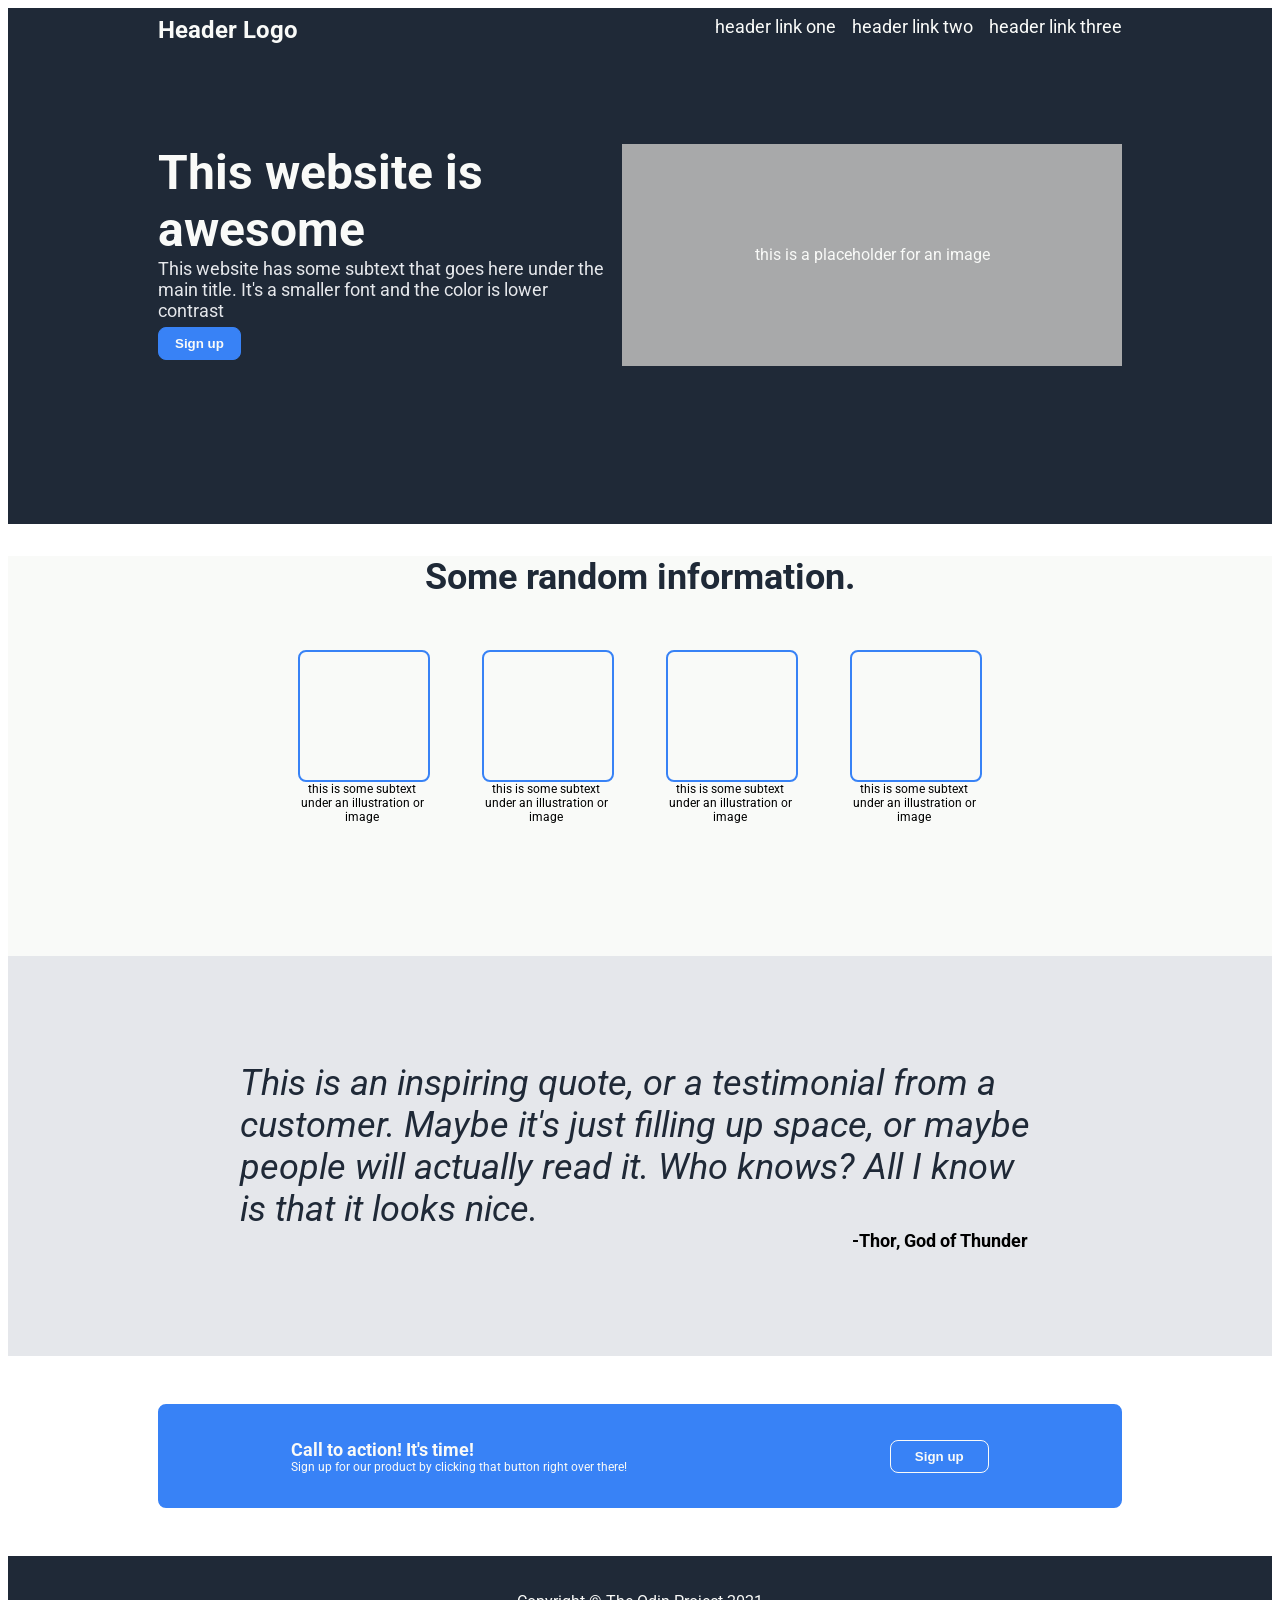
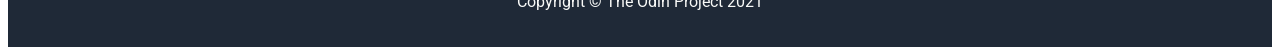
<file: index.html>
<!DOCTYPE html>
<html lang="en">
<head>
    <link rel="stylesheet" href="./styles.css"/>
    <meta charset="UTF-8">
    <meta name="viewport" content="width=device-width, initial-scale=1.0">
    <title>Landing Page</title>
    <link rel="preconnect" href="https://fonts.googleapis.com">
    <link rel="preconnect" href="https://fonts.gstatic.com" crossorigin>
    <link href="https://fonts.googleapis.com/css2?family=Roboto:ital,wght@0,100;0,300;0,400;0,500;0,700;0,900;1,100;1,300;1,400;1,500;1,700;1,900&display=swap" rel="stylesheet">
</head>
<body>
    <div class="header">
        <div class="header-top">
            <div class="header-logo">Header Logo</div>
            <div class="links">
                <ul>
                    <li>header link one</li>
                    <li>header link two</li>
                    <li>header link three</li>
                </ul>
            </div>
        </div>
        <div class="header-bottom">
            <div class="header-left">
                <div class="header-title">This website is awesome</div>
                <div class="header-text">This website has some subtext that goes here under the main title. It's a smaller font and the color is lower contrast</div>
                <button class="sign-up">Sign up</button>
            </div>
            <div class="header-right">
                <div class="image-placeholder">this is a placeholder for an image</div>
            </div>

        </div>
    </div>
    <div class="second-section">
        <div class="second-title">Some random information.</div>
        <div class="image-section">
            <div class="info">
                <div class="image-hold"></div>
                <div class="image-text">this is some subtext under an illustration or image</div>
            </div>

            <div class="info">
                <div class="image-hold"></div>
                <div class="image-text">this is some subtext under an illustration or image</div>
            </div>

            <div class="info">
                <div class="image-hold"></div>
                <div class="image-text">this is some subtext under an illustration or image</div>
            </div>

            <div class="info">
                <div class="image-hold"></div>
                <div class="image-text">this is some subtext under an illustration or image</div>
            </div>
                
        </div>
    </div>
    <div class="third-section">
        <div class="quote">This is an inspiring quote, or a testimonial from a customer. Maybe it's just filling up space, or maybe people will actually read it. Who knows? All I know is that it looks nice.</div>
        <div class="thor">-Thor, God of Thunder</div>
    </div>

    <div class="fourth-section">
        <div class="call-to-action">
            <div class="call-to-action-left">
                <div class="call-to-action-text">Call to action! It's time!</div>
                <div class="call-to-action-more">Sign up for our product by clicking that button right over there!</div>
            </div>
                <button class="call-to-action-button">Sign up</button>
        </div>
    </div>

    <div class="footer">
        <div class="footer-text">Copyright &#169; The Odin Project 2021</div>
    </div>
</body>
</html>
</file>
<file: styles.css>
body
{
    font-family: Roboto;
}

.header
{
    background: #1f2937;
    height: 500px;
    padding: 8px 150px;
}

.second-section
{
    background: #f9faf8;
    height: 400px;
}

.image-section
{
    display: flex;
    justify-content:center;
    gap: 52px;
    margin: 52px;
}

.third-section
{
    display: flex;
    justify-content: center;
    align-items: center;
    flex-direction: column;
    background: #e5e7eb;
    height: 400px;
}

.fourth-section
{
    height: 200px;
    display: flex;
    justify-content: center;
    align-items: center;
}

.footer
{
    background: #1f2937;
    height: 75px;
    padding: 8px 150px;
    display: flex;
    justify-content: center;
    align-items: center;
}

.header-top
{
    display: flex;
    justify-content: space-between;
}

.header-logo
{
    font-size: 24px;
    color: #f9faf8;
    font-weight: bold;
}

ul
{
    list-style-type: none;
    display: flex;
    color: #f9faf8;
    font-size: 18px;
    gap: 16px;
    margin: 0;
    padding: 0;
}

.header-bottom
{
    display: flex;
    margin: 100px 0;
    justify-content: space-between;
}

.header-left
{
    max-width: 450px;
}

.header-right
{
    background-color: #a8a9aa;
    width: 500px;
    text-align: center;
    line-height: 222px;
    color: #f9faf8;
}

.header-title
{
    font-size: 48px;
    font-weight: bolder;
    color: #f9faf8;
}

.header-text
{
    font-size: 18px;
    color: #e5e7eb;
}

.sign-up
{
    cursor: pointer;
    padding: 8px 16px;
    margin: 6px 0;
    background-color: #3882f6;
    color: #f9faf8;
    font-weight: bold;
    border: 1px solid #3882f6;
    border-radius: 8px;
}

.second-title
{
    display: flex;
    font-size: 36px;
    font-weight: bolder;
    color: #1f2937;
    justify-content: center;
    margin: 32px 0;
}

.image-hold
{
    height: 128px;
    width: 128px;
    border: 2px solid #3882f6;
    border-radius: 8px;
    
}

.image-text
{
    max-width: 128px;
    text-align: center;
    font-size: 12px;
}

.quote
{
    font-size: 36px;
    font-style: italic;
    color: #1f2937;
    max-width: 800px;

}

.thor
{
    padding-left: 600px;
    font-weight: bold;
    font-size: 18px;
}

.call-to-action
{
    display: flex;
    justify-content:space-around;
    align-items: center;
    background-color: #3882f6;
    width: 1000px;
    margin: 0px 150px;
    height: 100px;
    border: 2px solid #3882f6;
    border-radius: 8px;
}

.call-to-action-text
{
    color:#f9faf8;
    font-weight: bold;
    font-size: 18px;
}

.call-to-action-more
{
    color:#f9faf8;
    font-size: 12px;
}

.call-to-action-button
{
    cursor: pointer;
    padding: 8px 24px;
    margin: 6px 0;
    background-color: #3882f6;
    color: #f9faf8;
    font-weight: bold;
    border: 1px solid #f9faf8;
    border-radius: 8px;
}

.footer-text
{
    color: #f9faf8;
}
</file>
